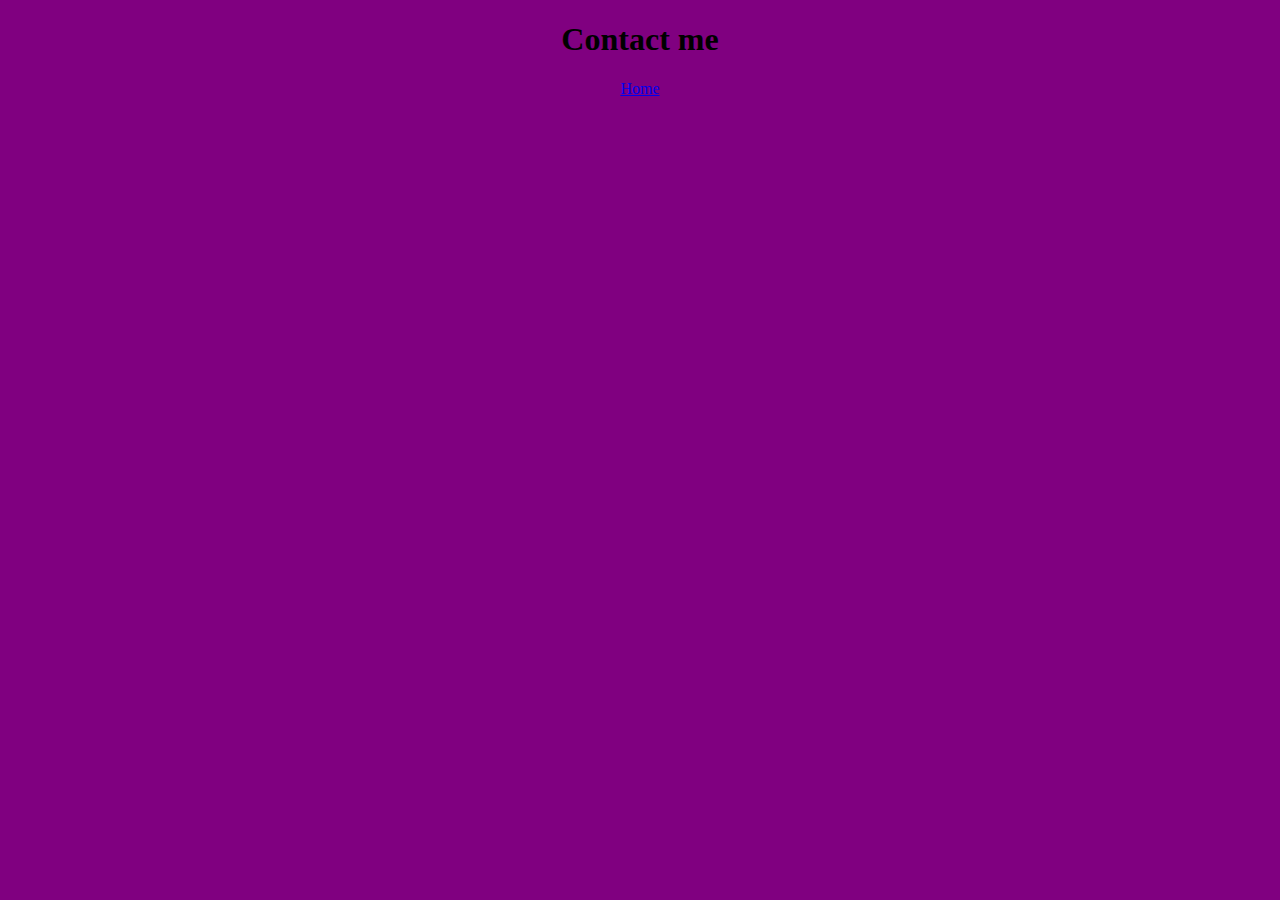
<file: contact.html>
<!DOCTYPE html>
<html lang="en">
<head>
    <meta charset="UTF-8">
    <meta http-equiv="X-UA-Compatible" content="IE=edge">
    <meta name="viewport" content="width=device-width, initial-scale=1.0">
    <title>Document</title>
    <link rel="stylesheet" href="./assets/style.css">
</head>
<body>
    <h1>Contact me</h1>
    <a href="./index.html">Home</a>
</body>
</html>
</file>
<file: assets/style.css>
body {
    text-align: center;
    background: purple;
}

div {
    background: darkgreen;
    border-style: solid;
}

p {
    color: white;
}

.yellow-text {
    color: yellow;
}

#food-list {
    font-size: 40px;
    color: azure;
}
</file>
